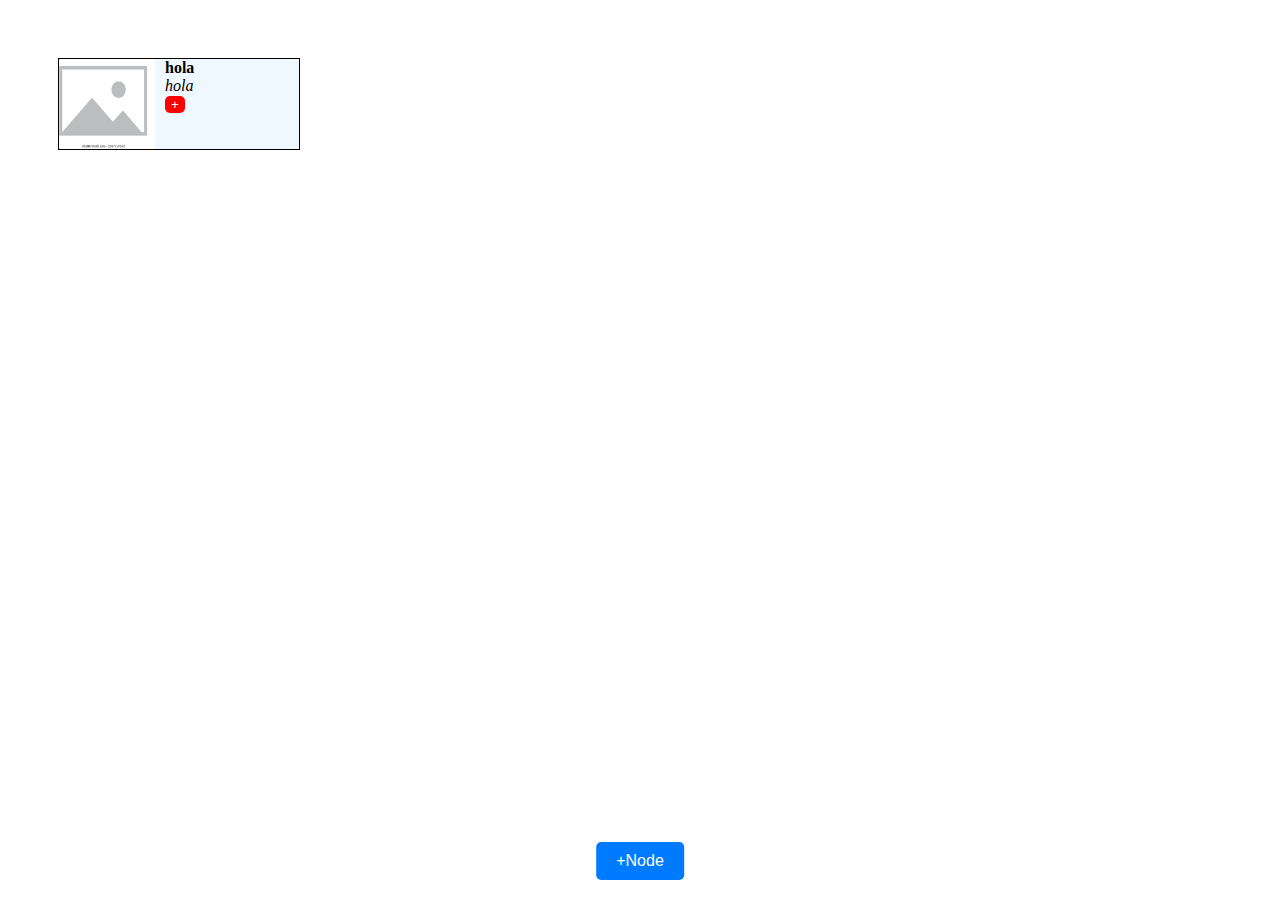
<file: Node/main.html>
<!DOCTYPE html>
<html lang="en">
<head>

<meta charset="UTF-8">
<meta name="viewport" content="width=device-width, initial-scale=1.0">
<title>Object Display</title>
<link rel="stylesheet" href="styles/style.css">
</head>
<body>

<div id="container"></div>
<div class="button-container"><button id="CreateNode">+Node</button></div>

<script src="main.js" type="module"></script>



</body>
</html>
</file>
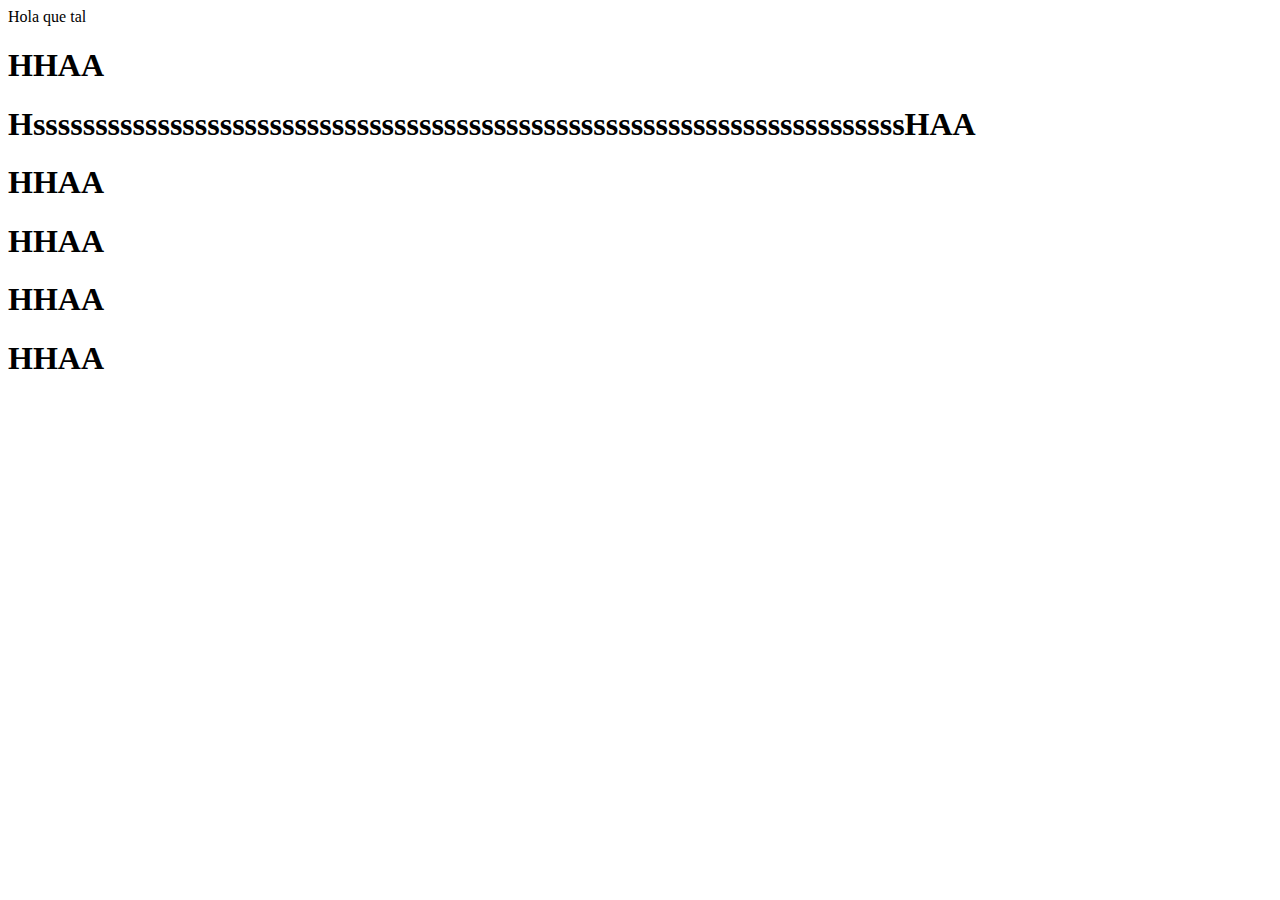
<file: Node/static.html>
<body>
    Hola
    que tal
    <h1>HHAA</h1>
    <h1>HssssssssssssssssssssssssssssssssssssssssssssssssssssssssssssssssssssssHAA</h1>
    <h1>HHAA</h1>
    <h1>HHAA</h1>
    <h1>HHAA</h1>
    <h1>HHAA</h1>

</body>
</file>
<file: Node/styles/style.css>
@import "Node.css";
@import "NewButtom.css";
@import "iFrameButtom.css";

#container {
    position: relative;
    width: 100%; /* Ensure the container spans the entire width */
    height: 100%; /* Ensure the container spans the entire height */
}
</file>
